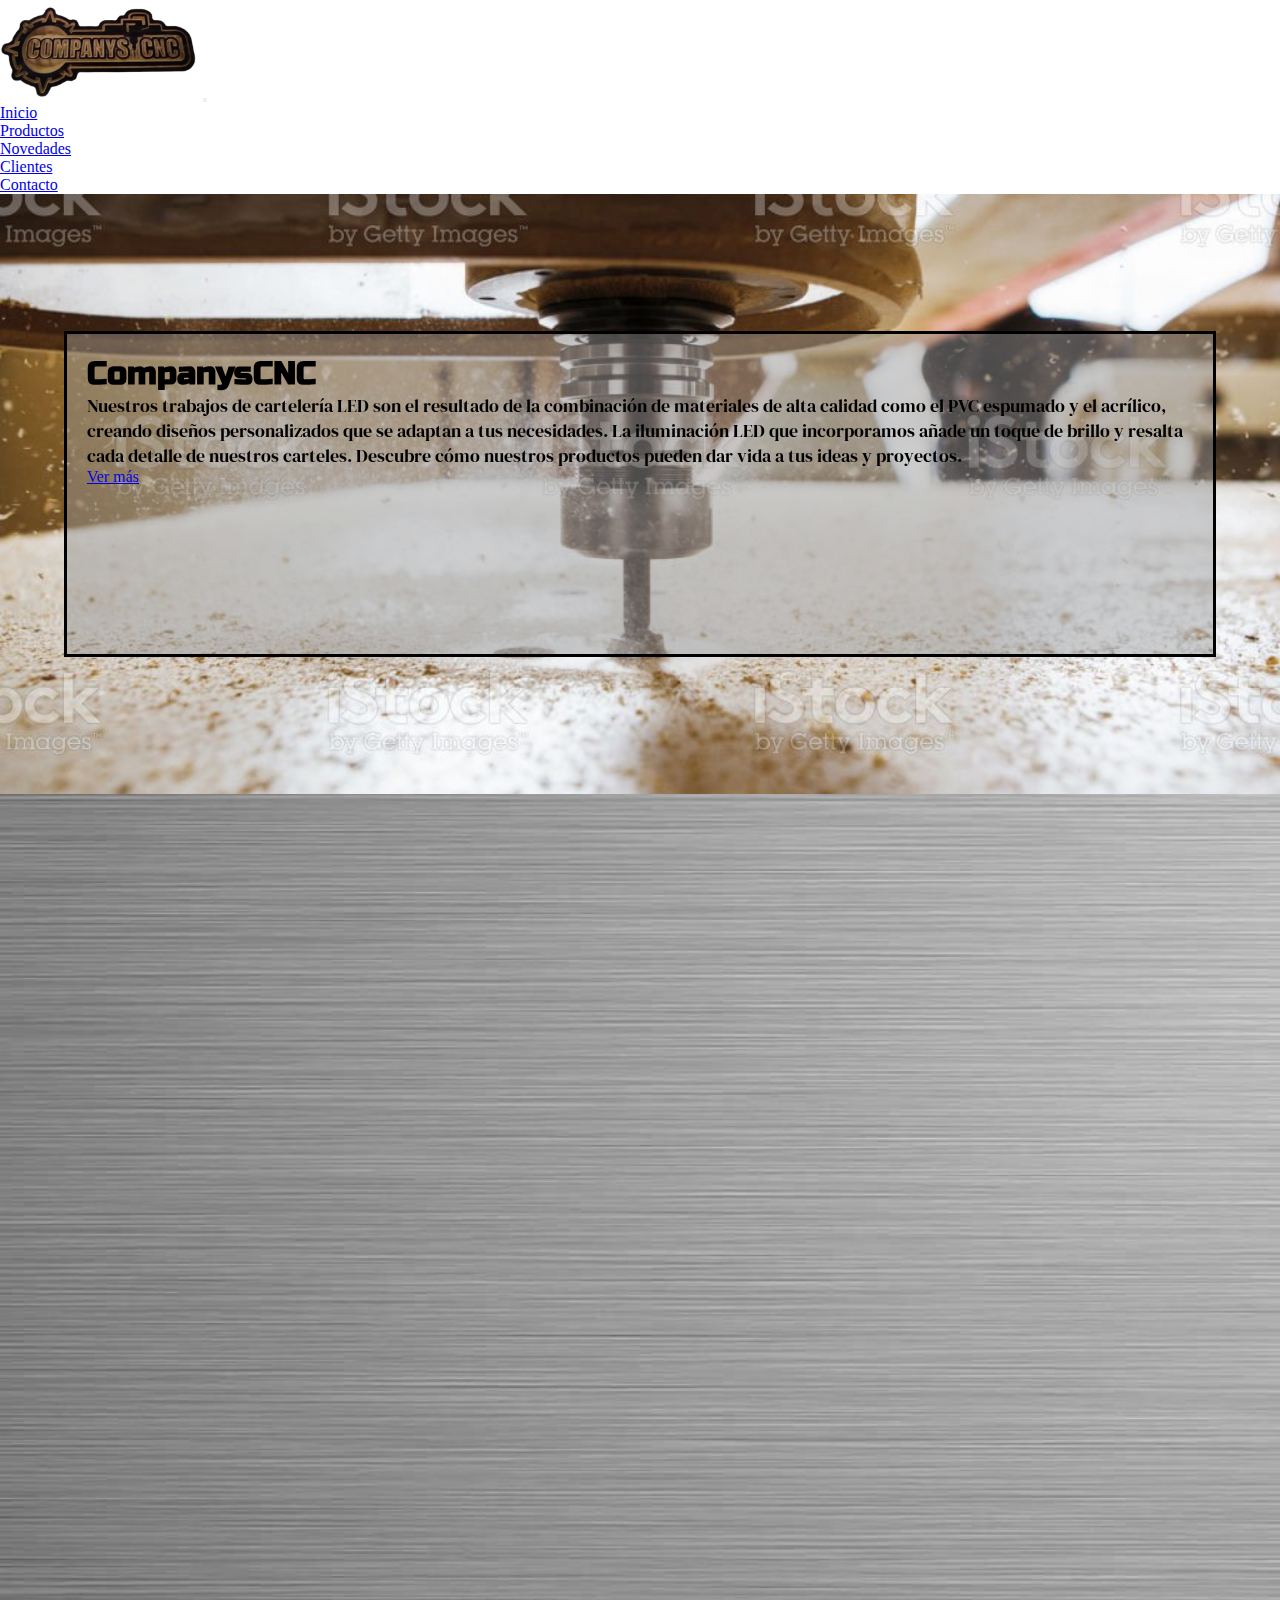
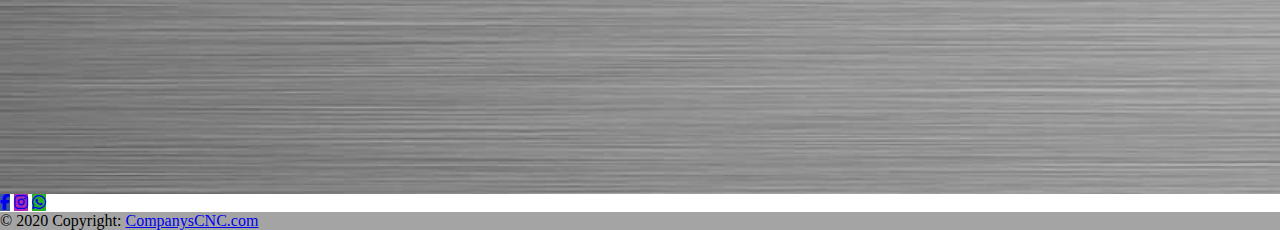
<file: index.html>
<!DOCTYPE html>
<html lang="es">
<head>
    <meta charset="UTF-8">
    <meta name="viewport" content="width=device-width, initial-scale=1.0">
    <meta name="description" content="Descubre cartelería LED de calidad superior con diseños personalizados. Utilizamos materiales de PVC espumado y acrílico, cortados con precisión CNC e iluminados con LED para crear soluciones visuales impactantes y únicas para tu negocio o proyecto.">
    <meta name="keywords" content="cartelería LED, cortes CNC, PVC espumado, acrílico, iluminación LED, diseño personalizado, calidad duradera, impacto visual, precisión CNC, versatilidad, eficiencia energética, instalación sencilla, estilo moderno, creatividad, innovación">
    <!-- BS INICIA -->
    <link href="https://cdn.jsdelivr.net/npm/bootstrap@5.1.3/dist/css/bootstrap.min.css" rel="stylesheet" integrity="sha384-1BmE4kWBq78iYhFldvKuhfTAU6auU8tT94WrHftjDbrCEXSU1oBoqyl2QvZ6jIW3" crossorigin="anonymous">
    <!-- BS FIN -->
    <link rel="stylesheet" href="Css/estilos.css">

    <link rel="stylesheet" href="https://cdnjs.cloudflare.com/ajax/libs/font-awesome/6.4.0/css/all.min.css">
    <!-- ANIMACION AOS -->
    <link href="https://unpkg.com/aos@2.3.1/dist/aos.css" rel="stylesheet">
    <title>Cartelería LED Personalizada | Tu Solución de Iluminación Creativa</title>
</head>
<body>
    <header>
        <nav class="navbar navbar-expand-sm bg-dark navbar-dark">
            <div class="container-fluid">
                <a class="navbar-brand" href="index.html"><img src="/Multimedia/logo.png" alt="Logo"></a>
                <button class="navbar-toggler" type="button" data-bs-toggle="collapse" data-bs-target="#collapsibleNavbar">
                <span class="navbar-toggler-icon"></span>
                </button>
                <div class="collapse navbar-collapse" id="collapsibleNavbar">
                <ul class="navbar-nav">
                    <li class="nav-item">
                        <a class="nav-link" href="index.html">Inicio</a>
                    </li>
                    <li class="nav-item">
                        <a class="nav-link" href="pages/productos.html">Productos</a>
                    </li>
                    <li class="nav-item">
                        <a class="nav-link" href="pages/novedades.html">Novedades</a>
                    </li>
                    <li class="nav-item">
                        <a class="nav-link" href="pages/clientes.html">Clientes</a>
                    </li>
                    <li class="nav-item">
                        <a class="nav-link" href="pages/contactos.html">Contacto</a>
                    </li>
                </ul>
                </div>
            </div>
            </nav>
    </header>
    <main>

<!-- -----------BANNER ------------------->
        <section class="banner">
            <div class="bannerContenido" data-aos="zoom-in" data-aos-duration="3000">
                <h1>CompanysCNC</h1>
                <p>Nuestros trabajos de cartelería LED son el resultado de la combinación de materiales de alta calidad como el PVC espumado y el acrílico, creando diseños personalizados que se adaptan a tus necesidades. La iluminación LED que incorporamos añade un toque de brillo y resalta cada detalle de nuestros carteles. Descubre cómo nuestros productos pueden dar vida a tus ideas y proyectos.</p>
                <a href="pages/productos.html" class="btn btn-warning">Ver más</a>
            </div>
        </section>
        <div class="galeria2">
            <div class="cartel cartel1" data-aos="fade-right" data-aos-duration="3000">
                <!-- <p> -->
                    <ul>
                        <li><span>Personalización Total:</span> Diseños completamente personalizados para reflejar tu visión y marca.</li>
                        <li><span>Calidad Duradera:</span> Materiales de PVC espumado y acrílico de alta calidad para una durabilidad excepcional.</li>
                        <li><span>Impacto Visual:</span> Iluminación LED que resalta tus diseños.</li>
                    </ul>
                <!-- </p> -->
            </div>
            <div class="cartel cartel2" data-aos="fade-left" data-aos-duration="3000"></div>
            <div class="cartel cartel3" data-aos="fade-right" data-aos-duration="3000"></div>
            <div class="cartel cartel4" data-aos="fade-left" data-aos-duration="3000">
                <ul>
                    <li><span>Eficiencia Energética:</span> Luces LED energéticamente eficientes y larga vida útil.</li>
                    <li><span>Diferenciación:</span> Destaca frente a la competencia con diseños únicos y llamativos.</li>
                    <li><span>Experiencia Personalizada:</span> Trabajamos contigo para asegurarnos de que cada proyecto sea exactamente como lo imaginas.</li>
                </ul>
            </div>
        </div>
        
    
    </main>

    <!-- ---------FOOTER --------------->
    <footer class="bg-light text-center text-white">
        <!-- Grid container -->
        <div class="p-4 pb-0 bg-dark">
            <!-- Section: Social media -->
            <section class="pb-4 bg-dark redes">
            <!-- Facebook -->
            <a
                class="btn text-white btn-floating m-1"
                style="background-color: #3b5998;"
                href="https://www.facebook.com/"
                target="_blank"
                role="button"
                ><i class="fab fa-facebook-f"></i
            ></a>
            <!-- Instagram -->
            <a
                class="btn text-white btn-floating m-1"
                style="background-color: #ac2bac;"
                href="https://www.instagram.com/companys.cnc/"
                target="_blank"
                role="button"
                ><i class="fab fa-instagram"></i
            ></a>
            <a
            class="btn text-white btn-floating m-1"
            style="background-color: #2bac2b;"
            href="https://web.whatsapp.com/"
            target="_blank"
            role="button"
            ><i class="fab fa-whatsapp"></i
        ></a>
            </section>
            <!-- Section: Social media -->
        </div>
        <!-- Grid container -->
        <!-- Copyright -->
        <div class="text-center p-3" style="background-color: rgba(0, 0, 0, 0.356);">
            © 2020 Copyright:
            <a class="text-white" href="index.html">CompanysCNC.com</a>
        </div>
        <!-- Copyright -->
    </footer>






<!-- ANIMACION AOS -->
<script src="https://unpkg.com/aos@2.3.1/dist/aos.js"></script>
<script>
    AOS.init();
</script>
<!-- BOOSTRAP -->
    <script src="https://cdn.jsdelivr.net/npm/bootstrap@5.1.3/dist/js/bootstrap.bundle.min.js" integrity="sha384-ka7Sk0Gln4gmtz2MlQnikT1wXgYsOg+OMhuP+IlRH9sENBO0LRn5q+8nbTov4+1p" crossorigin="anonymous"></script>
</body>
</html>
</file>
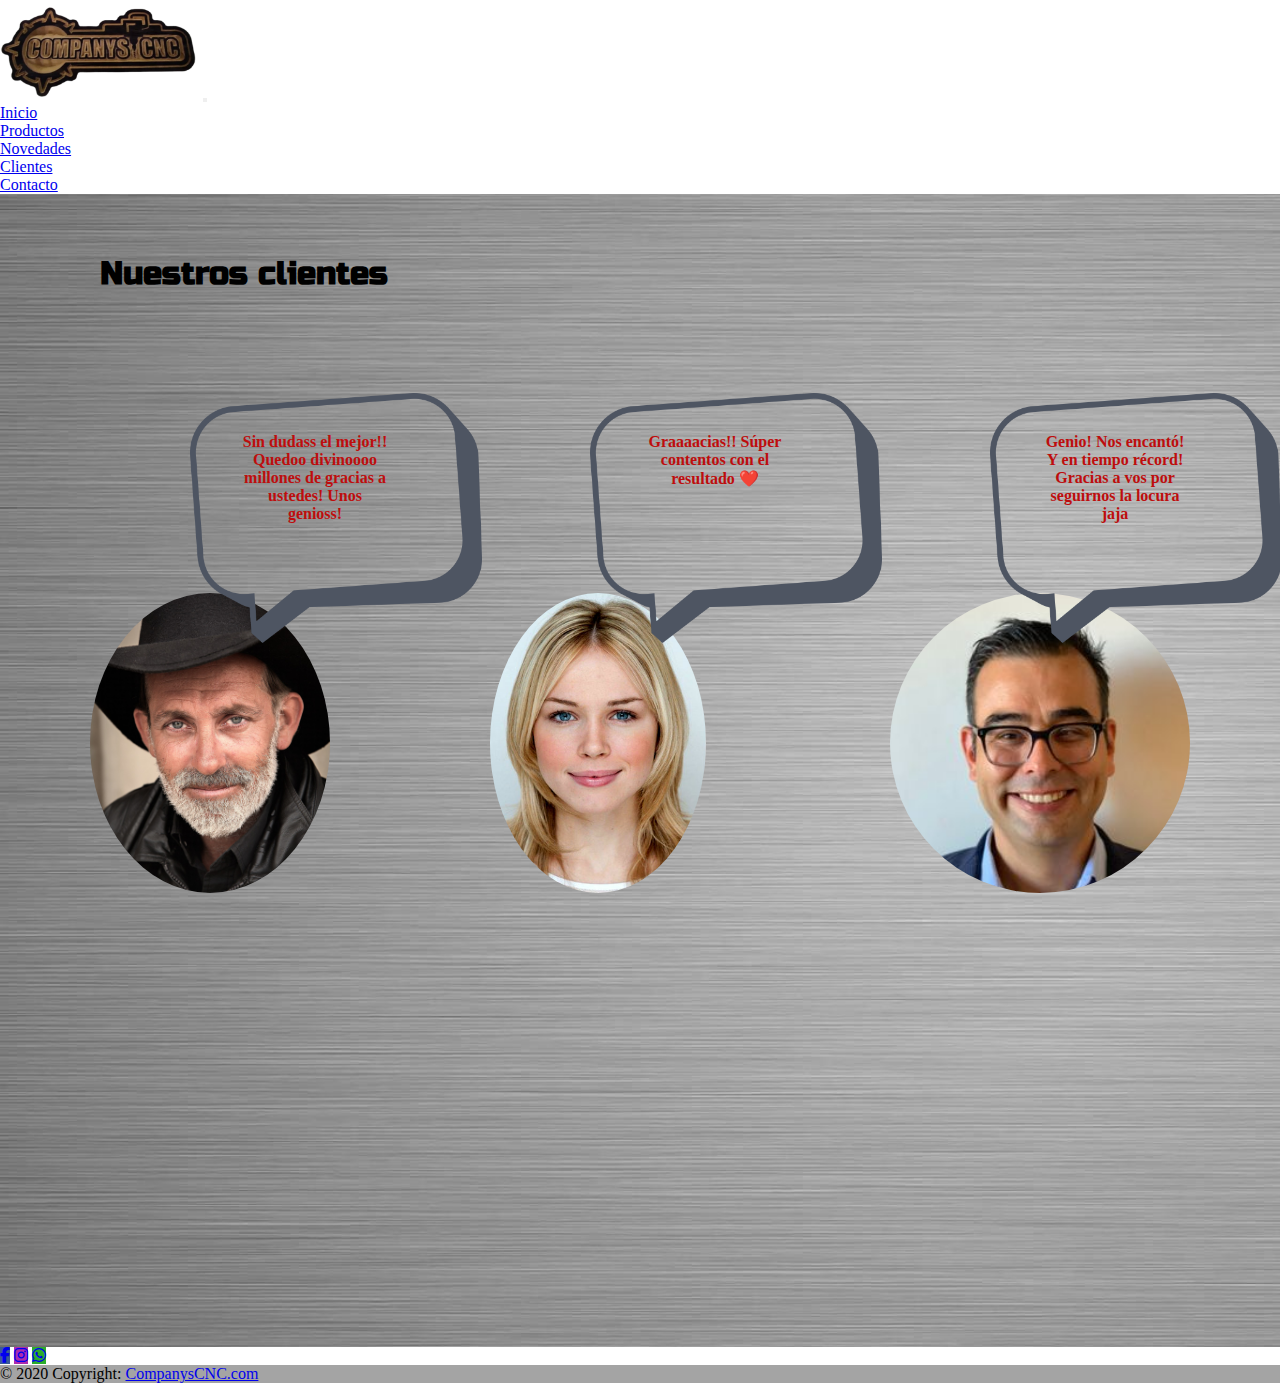
<file: pages/clientes.html>
<!DOCTYPE html>
<html lang="es">
<head>
    <meta charset="UTF-8">
    <meta name="viewport" content="width=device-width, initial-scale=1.0">
    <meta name="description" content="Descubre cartelería LED de calidad superior con diseños personalizados. Utilizamos materiales de PVC espumado y acrílico, cortados con precisión CNC e iluminados con LED para crear soluciones visuales impactantes y únicas para tu negocio o proyecto.">
    <meta name="keywords" content="cartelería LED, cortes CNC, PVC espumado, acrílico, iluminación LED, diseño personalizado, calidad duradera, impacto visual, precisión CNC, versatilidad, eficiencia energética, instalación sencilla, estilo moderno, creatividad, innovación">
    <!-- BS INICIA -->
    <link href="https://cdn.jsdelivr.net/npm/bootstrap@5.1.3/dist/css/bootstrap.min.css" rel="stylesheet" integrity="sha384-1BmE4kWBq78iYhFldvKuhfTAU6auU8tT94WrHftjDbrCEXSU1oBoqyl2QvZ6jIW3" crossorigin="anonymous">
    <!-- BS FIN -->
    <link rel="stylesheet" href="../Css/estilos.css">
    <link rel="stylesheet" href="https://cdnjs.cloudflare.com/ajax/libs/font-awesome/6.4.0/css/all.min.css">
    <title>Nuestros Clientes y Proyectos en Cartelería LED y Cortes CNC | CompanysCNC</title>
</head>
<body>
    
    <header>
        <nav class="navbar navbar-expand-sm bg-dark navbar-dark">
            <div class="container-fluid">
                <a class="navbar-brand" href="index.html"><img src="../Multimedia/logo.png" alt="Logo de la empresa"></a>
                <button class="navbar-toggler" type="button" data-bs-toggle="collapse" data-bs-target="#collapsibleNavbar">
                <span class="navbar-toggler-icon"></span>
                </button>
                <div class="collapse navbar-collapse" id="collapsibleNavbar">
                <ul class="navbar-nav">
                    <li class="nav-item">
                        <a class="nav-link" href="../index.html">Inicio</a>
                    </li>
                    <li class="nav-item">
                        <a class="nav-link" href="productos.html">Productos</a>
                    </li>
                    <li class="nav-item">
                        <a class="nav-link" href="novedades.html">Novedades</a>
                    </li>
                    <li class="nav-item">
                        <a class="nav-link" href="clientes.html">Clientes</a>
                    </li>
                    <li class="nav-item">
                        <a class="nav-link" href="contactos.html">Contacto</a>
                    </li>
                </ul>
                </div>
            </div>
            </nav>
    </header>
    <main>
        <h1 class="nuestrosClientes">
            Nuestros clientes
        </h1>
        <div class="contenedorClientes">
            <div class="cliente">
                <div class="comentario">
                    <img src="../Multimedia/pngwing.com.png" alt="">
                    <p>Sin dudass el mejor!! Quedoo divinoooo millones de gracias a ustedes! Unos genioss!</p>
                </div>
                <div class="rostro">
                    <img src="../Multimedia/cliente1.jpg" alt="">
                </div>
            </div>
            <div class="cliente">
                <div class="comentario">
                    <img src="../Multimedia/pngwing.com.png" alt="">
                    <p> Graaaacias!! Súper contentos con el resultado ❤️</p>
                </div>
                <div class="rostro">
                    <img src="../Multimedia/cliente2.jpg" alt="">
                </div>
            </div>
            <div class="cliente">
                <div class="comentario">
                    <img src="../Multimedia/pngwing.com.png" alt="">
                    <p>Genio! Nos encantó! Y en tiempo récord! Gracias a vos por seguirnos la locura jaja</p>
                </div>
                <div class="rostro">
                    <img src="../Multimedia/cliente4.jpg" alt="">
                </div>
            </div> 
            
        </div>
    </main>
    <!-- ---------FOOTER --------------->
    <footer class="bg-light text-center text-white">
        <!-- Grid container -->
        <div class="p-4 pb-0 bg-dark">
            <!-- Section: Social media -->
            <section class="pb-4 bg-dark redes">
            <!-- Facebook -->
            <a
                class="btn text-white btn-floating m-1"
                style="background-color: #3b5998;"
                href="https://www.facebook.com/"
                target="_blank"
                role="button"
                ><i class="fab fa-facebook-f"></i
            ></a>
            <!-- Instagram -->
            <a
                class="btn text-white btn-floating m-1"
                style="background-color: #ac2bac;"
                href="https://www.instagram.com/companys.cnc/"
                target="_blank"
                role="button"
                ><i class="fab fa-instagram"></i
            ></a>
            <a
            class="btn text-white btn-floating m-1"
            style="background-color: #2bac2b;"
            href="https://web.whatsapp.com/"
            target="_blank"
            role="button"
            ><i class="fab fa-whatsapp"></i
        ></a>
            </section>
            <!-- Section: Social media -->
        </div>
        <!-- Grid container -->
        <!-- Copyright -->
        <div class="text-center p-3" style="background-color: rgba(0, 0, 0, 0.356);">
            © 2020 Copyright:
            <a class="text-white" href="index.html">CompanysCNC.com</a>
        </div>
        <!-- Copyright -->
    </footer>

    <script src="https://cdn.jsdelivr.net/npm/bootstrap@5.1.3/dist/js/bootstrap.bundle.min.js" integrity="sha384-ka7Sk0Gln4gmtz2MlQnikT1wXgYsOg+OMhuP+IlRH9sENBO0LRn5q+8nbTov4+1p" crossorigin="anonymous"></script>
</body>
</html>
</file>
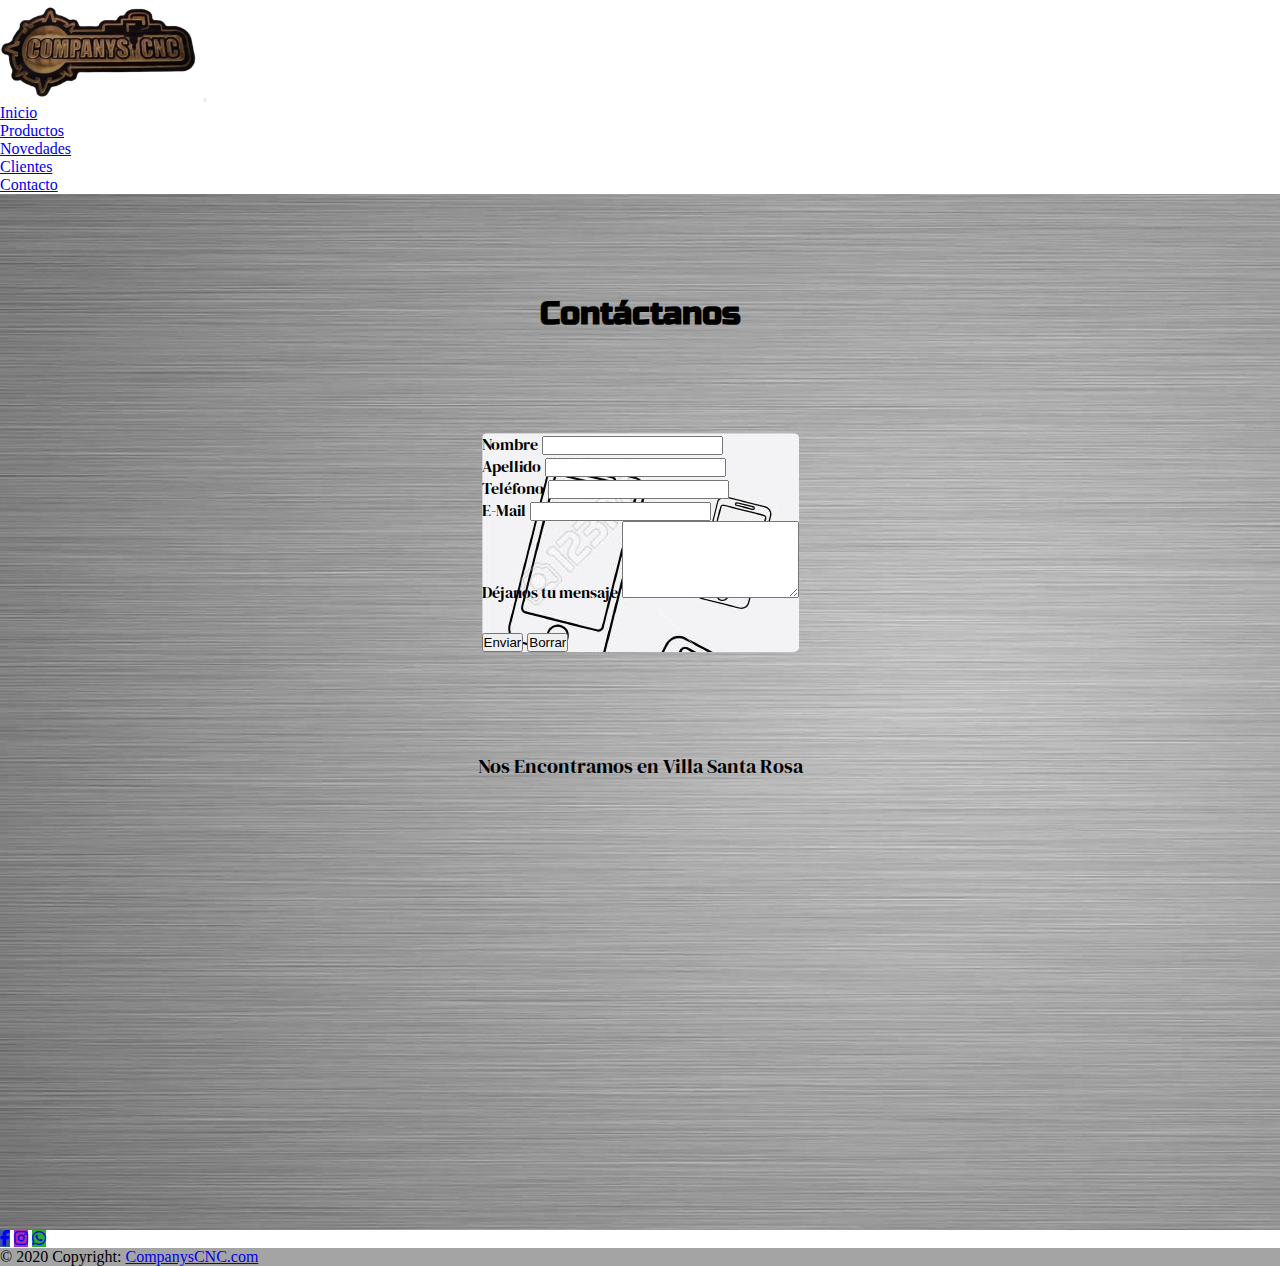
<file: pages/contactos.html>
<!DOCTYPE html>
<html lang="es">
<head>
    <meta charset="UTF-8">
    <meta name="viewport" content="width=device-width, initial-scale=1.0">
    <meta name="description" content="Descubre cartelería LED de calidad superior con diseños personalizados. Utilizamos materiales de PVC espumado y acrílico, cortados con precisión CNC e iluminados con LED para crear soluciones visuales impactantes y únicas para tu negocio o proyecto.">
    <meta name="keywords" content="cartelería LED, cortes CNC, PVC espumado, acrílico, iluminación LED, diseño personalizado, calidad duradera, impacto visual, precisión CNC, versatilidad, eficiencia energética, instalación sencilla, estilo moderno, creatividad, innovación">
    <!-- BS INICIA -->
    <link href="https://cdn.jsdelivr.net/npm/bootstrap@5.1.3/dist/css/bootstrap.min.css" rel="stylesheet" integrity="sha384-1BmE4kWBq78iYhFldvKuhfTAU6auU8tT94WrHftjDbrCEXSU1oBoqyl2QvZ6jIW3" crossorigin="anonymous">
    <!-- BS FIN -->
    <link rel="stylesheet" href="../Css/estilos.css">
    <link rel="stylesheet" href="https://cdnjs.cloudflare.com/ajax/libs/font-awesome/6.4.0/css/all.min.css">
    <title>Contacto para Cartelería LED y Cortes CNC | CompanysCNC</title>
</head>
<body>
    
    <header>
        <nav class="navbar navbar-expand-sm bg-dark navbar-dark">
            <div class="container-fluid">
                <a class="navbar-brand" href="index.html"><img src="../Multimedia/logo.png" alt="Logo de la empresa"></a>
                <button class="navbar-toggler" type="button" data-bs-toggle="collapse" data-bs-target="#collapsibleNavbar">
                <span class="navbar-toggler-icon"></span>
                </button>
                <div class="collapse navbar-collapse" id="collapsibleNavbar">
                <ul class="navbar-nav">
                    <li class="nav-item">
                        <a class="nav-link" href="../index.html">Inicio</a>
                    </li>
                    <li class="nav-item">
                        <a class="nav-link" href="productos.html">Productos</a>
                    </li>
                    <li class="nav-item">
                        <a class="nav-link" href="novedades.html">Novedades</a>
                    </li>
                    <li class="nav-item">
                        <a class="nav-link" href="clientes.html">Clientes</a>
                    </li>
                    <li class="nav-item">
                        <a class="nav-link" href="contactos.html">Contacto</a>
                    </li>
                </ul>
                </div>
            </div>
            </nav>
    </header>
    <main>
        <h1 class="contacto">Contáctanos</h1>
        <section class="seccionContacto">
            <div class="card col-md-3 p-3 fondoContacto">
                <div class="mb-2">
                    <form action="datosCliente">
                        <div class="mb-2">
                            <label for="nombre">Nombre</label>
                            <input class="form-control" type="text" name="nombre" id="nombre">
                        </div>
                        <div class="mb-2">
                            <label for="apellido">Apellido</label>
                            <input class="form-control" type="text" name="apellido" id="apellido">
                        </div>
                        <div class="mb-2">
                            <label for="telefono">Teléfono</label>
                            <input class="form-control" type="text" name="telefono" id="telefono">
                        </div>
                        <div class="mb-2">
                            <label for="email">E-Mail</label>
                            <input class="form-control" type="email" name="email" id="email">
                        </div>
                        <div class="mb-2">
                            <label for="">Déjanos tu mensaje</label>
                            <textarea class="form-control" name="mensaje" id="mensaje" cols="20" rows="5"></textarea>
                        </div>
                        <div class="mb-2 botones">
                            <button class="btn btn-primary" type="submit">Enviar</button>
                            <button class="btn btn-primary" type="reset">Borrar</button>
                        </div>
                    </form>
                </div>
            </div>
        </section> 
        <div class="pmapa">
            <p>Nos Encontramos en Villa Santa Rosa</p>
        </div>
        <div class="mb-2 mapa">
            <iframe src="https://www.google.com/maps/embed?pb=!1m14!1m12!1m3!1d4060.5562275571915!2d-63.40590210630251!3d-31.151198527447043!2m3!1f0!2f0!3f0!3m2!1i1024!2i768!4f13.1!5e0!3m2!1ses!2sar!4v1690503901856!5m2!1ses!2sar" width="600" height="450" style="border:0;" allowfullscreen="" loading="lazy" referrerpolicy="no-referrer-when-downgrade"></iframe>
        </div>
    </main>
        <!-- ---------FOOTER --------------->
        <footer class="bg-light text-center text-white">
            <!-- Grid container -->
            <div class="p-4 pb-0 bg-dark">
                <!-- Section: Social media -->
                <section class="pb-4 bg-dark redes">
                <!-- Facebook -->
                <a
                    class="btn text-white btn-floating m-1"
                    style="background-color: #3b5998;"
                    href="https://www.facebook.com/"
                    target="_blank"
                    role="button"
                    ><i class="fab fa-facebook-f"></i
                ></a>
                <!-- Instagram -->
                <a
                    class="btn text-white btn-floating m-1"
                    style="background-color: #ac2bac;"
                    href="https://www.instagram.com/companys.cnc/"
                    target="_blank"
                    role="button"
                    ><i class="fab fa-instagram"></i
                ></a>
                <a
                class="btn text-white btn-floating m-1"
                style="background-color: #2bac2b;"
                href="https://web.whatsapp.com/"
                target="_blank"
                role="button"
                ><i class="fab fa-whatsapp"></i
            ></a>
                </section>
                <!-- Section: Social media -->
            </div>
            <!-- Grid container -->
            <!-- Copyright -->
            <div class="text-center p-3" style="background-color: rgba(0, 0, 0, 0.356);">
                © 2020 Copyright:
                <a class="text-white" href="index.html">CompanysCNC.com</a>
            </div>
            <!-- Copyright -->
        </footer>



    <script src="https://cdn.jsdelivr.net/npm/bootstrap@5.1.3/dist/js/bootstrap.bundle.min.js" integrity="sha384-ka7Sk0Gln4gmtz2MlQnikT1wXgYsOg+OMhuP+IlRH9sENBO0LRn5q+8nbTov4+1p" crossorigin="anonymous"></script>
</body>
</html>
</file>
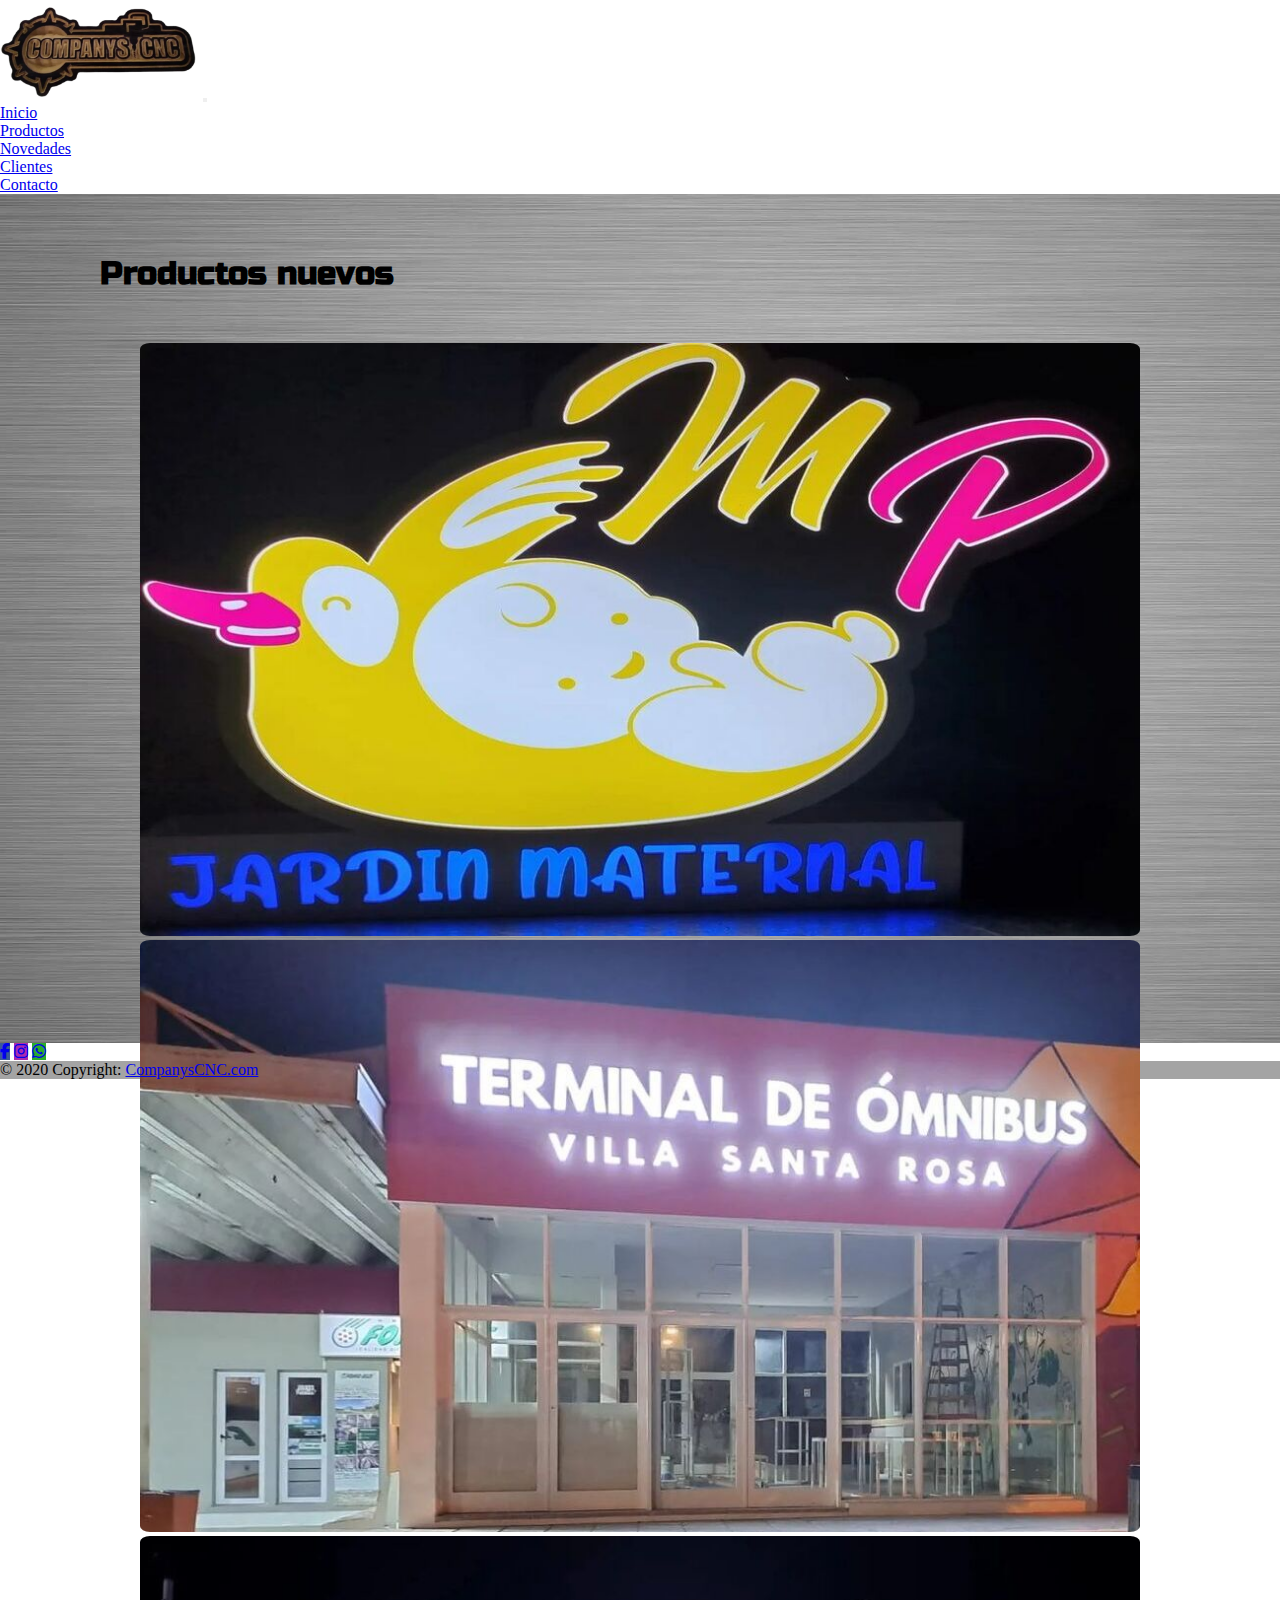
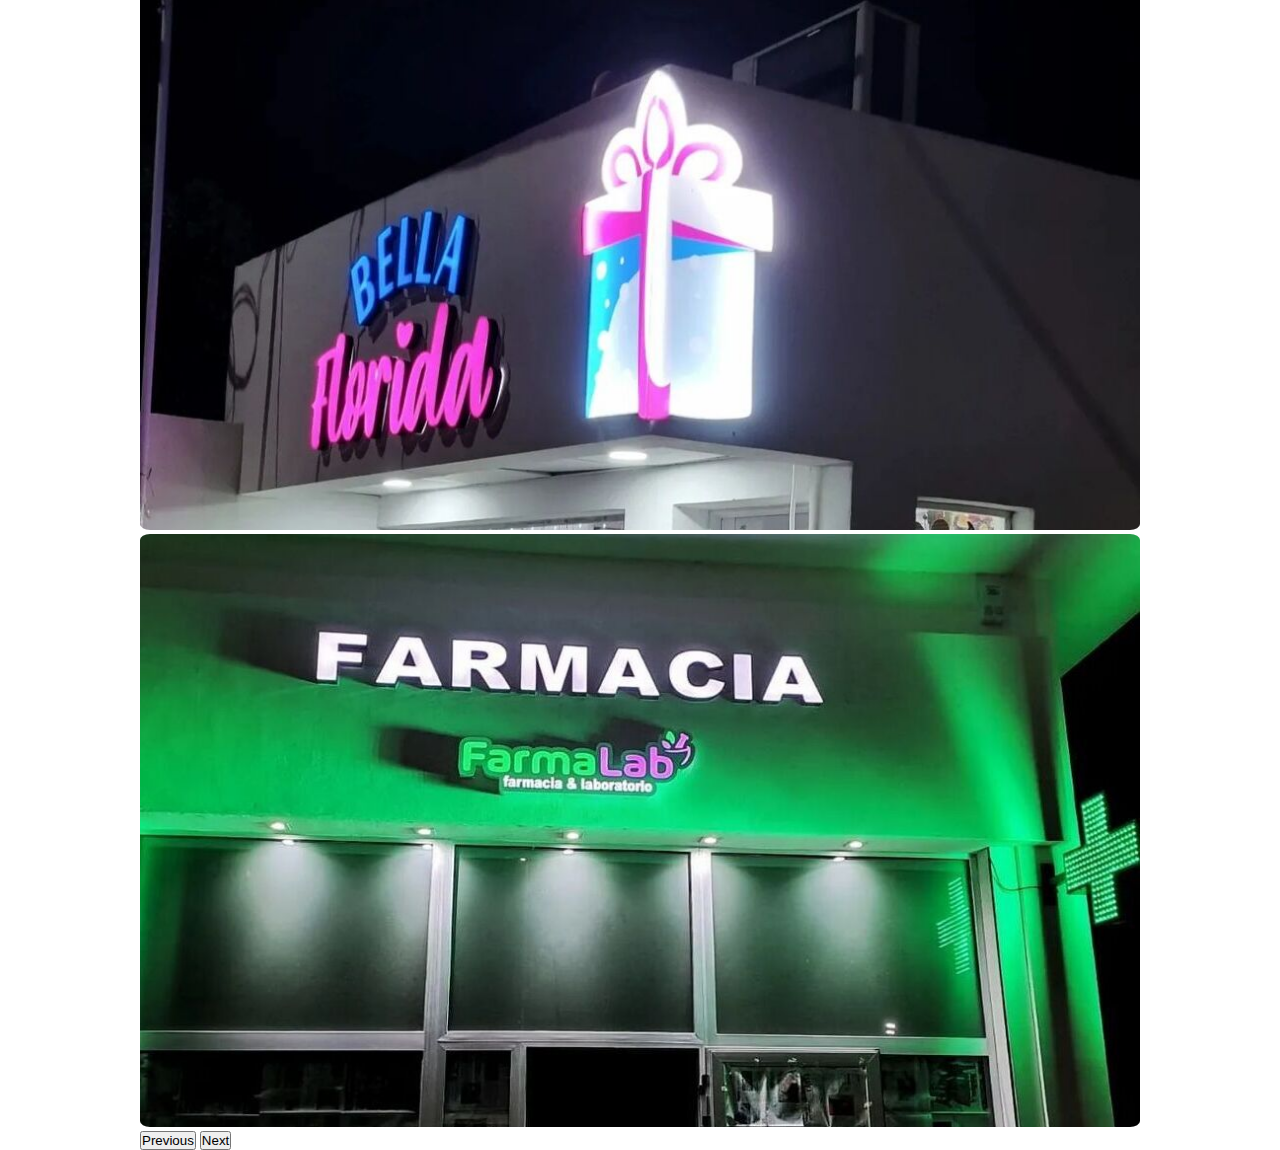
<file: pages/novedades.html>
<!DOCTYPE html>
<html lang="es">
<head>
    <meta charset="UTF-8">
    <meta name="viewport" content="width=device-width, initial-scale=1.0">
    <meta name="description" content="Descubre cartelería LED de calidad superior con diseños personalizados. Utilizamos materiales de PVC espumado y acrílico, cortados con precisión CNC e iluminados con LED para crear soluciones visuales impactantes y únicas para tu negocio o proyecto.">
    <meta name="keywords" content="cartelería LED, cortes CNC, PVC espumado, acrílico, iluminación LED, diseño personalizado, calidad duradera, impacto visual, precisión CNC, versatilidad, eficiencia energética, instalación sencilla, estilo moderno, creatividad, innovación">
    <!-- BS INICIA -->
    <link href="https://cdn.jsdelivr.net/npm/bootstrap@5.1.3/dist/css/bootstrap.min.css" rel="stylesheet" integrity="sha384-1BmE4kWBq78iYhFldvKuhfTAU6auU8tT94WrHftjDbrCEXSU1oBoqyl2QvZ6jIW3" crossorigin="anonymous">
    <!-- BS FIN -->
    <link rel="stylesheet" href="../Css/estilos.css">
    <link rel="stylesheet" href="https://cdnjs.cloudflare.com/ajax/libs/font-awesome/6.4.0/css/all.min.css">
    <title>Últimas Novedades en Cartelería LED y Cortes CNC | CompanysCNC</title>
</head>
<body>
    <header>
        <nav class="navbar navbar-expand-sm bg-dark navbar-dark">
            <div class="container-fluid">
                <a class="navbar-brand" href="index.html"><img src="../Multimedia/logo.png" alt="Logo de la empresa"></a>
                <button class="navbar-toggler" type="button" data-bs-toggle="collapse" data-bs-target="#collapsibleNavbar">
                <span class="navbar-toggler-icon"></span>
                </button>
                <div class="collapse navbar-collapse" id="collapsibleNavbar">
                <ul class="navbar-nav">
                    <li class="nav-item">
                        <a class="nav-link" href="../index.html">Inicio</a>
                    </li>
                    <li class="nav-item">
                        <a class="nav-link" href="productos.html">Productos</a>
                    </li>
                    <li class="nav-item">
                        <a class="nav-link" href="novedades.html">Novedades</a>
                    </li>
                    <li class="nav-item">
                        <a class="nav-link" href="clientes.html">Clientes</a>
                    </li>
                    <li class="nav-item">
                        <a class="nav-link" href="contactos.html">Contacto</a>
                    </li>
                </ul>
                </div>
            </div>
            </nav>
    </header>
    <main>
        <h1 class="productosNuevos">
            Productos nuevos
        </h1>
        <div class="carrusel">
            <div id="carouselExampleFade" class="carousel slide carousel-fade" data-bs-ride="carousel">
                <div class="carousel-inner dentroCarrusel">
                    <div class="carousel-item active">
                        <img src="../Multimedia/crjardin.jpg" class="d-block w-100" alt="...">
                    </div>
                    <div class="carousel-item">
                        <img src="../Multimedia/crterminal.jpg" class="d-block w-100" alt="...">
                    </div>
                    <div class="carousel-item">
                        <img src="../Multimedia/crbellaflorida.jpg" class="d-block w-100" alt="...">
                    </div>
                    <div class="carousel-item">
                        <img src="../Multimedia/crfarmalab.jpg" class="d-block w-100" alt="...">
                    </div>
                </div>
                <button class="carousel-control-prev" type="button" data-bs-target="#carouselExampleFade" data-bs-slide="prev">
                    <span class="carousel-control-prev-icon" aria-hidden="true"></span>
                    <span class="visually-hidden">Previous</span>
                </button>
                <button class="carousel-control-next" type="button" data-bs-target="#carouselExampleFade" data-bs-slide="next">
                    <span class="carousel-control-next-icon" aria-hidden="true"></span>
                    <span class="visually-hidden">Next</span>
                </button>
            </div>
        </div>
    </main>
    <!-- ---------FOOTER --------------->
    <footer class="bg-light text-center text-white">
        <!-- Grid container -->
        <div class="p-4 pb-0 bg-dark">
            <!-- Section: Social media -->
            <section class="pb-4 bg-dark redes">
            <!-- Facebook -->
            <a
                class="btn text-white btn-floating m-1"
                style="background-color: #3b5998;"
                href="https://www.facebook.com/"
                target="_blank"
                role="button"
                ><i class="fab fa-facebook-f"></i
            ></a>
            <!-- Instagram -->
            <a
                class="btn text-white btn-floating m-1"
                style="background-color: #ac2bac;"
                href="https://www.instagram.com/companys.cnc/"
                target="_blank"
                role="button"
                ><i class="fab fa-instagram"></i
            ></a>
            <a
            class="btn text-white btn-floating m-1"
            style="background-color: #2bac2b;"
            href="https://web.whatsapp.com/"
            target="_blank"
            role="button"
            ><i class="fab fa-whatsapp"></i
        ></a>
            </section>
            <!-- Section: Social media -->
        </div>
        <!-- Grid container -->
        <!-- Copyright -->
        <div class="text-center p-3" style="background-color: rgba(0, 0, 0, 0.356);">
            © 2020 Copyright:
            <a class="text-white" href="index.html">CompanysCNC.com</a>
        </div>
        <!-- Copyright -->
    </footer>



    <script src="https://cdn.jsdelivr.net/npm/bootstrap@5.1.3/dist/js/bootstrap.bundle.min.js" integrity="sha384-ka7Sk0Gln4gmtz2MlQnikT1wXgYsOg+OMhuP+IlRH9sENBO0LRn5q+8nbTov4+1p" crossorigin="anonymous"></script>
</body>
</html>
</file>
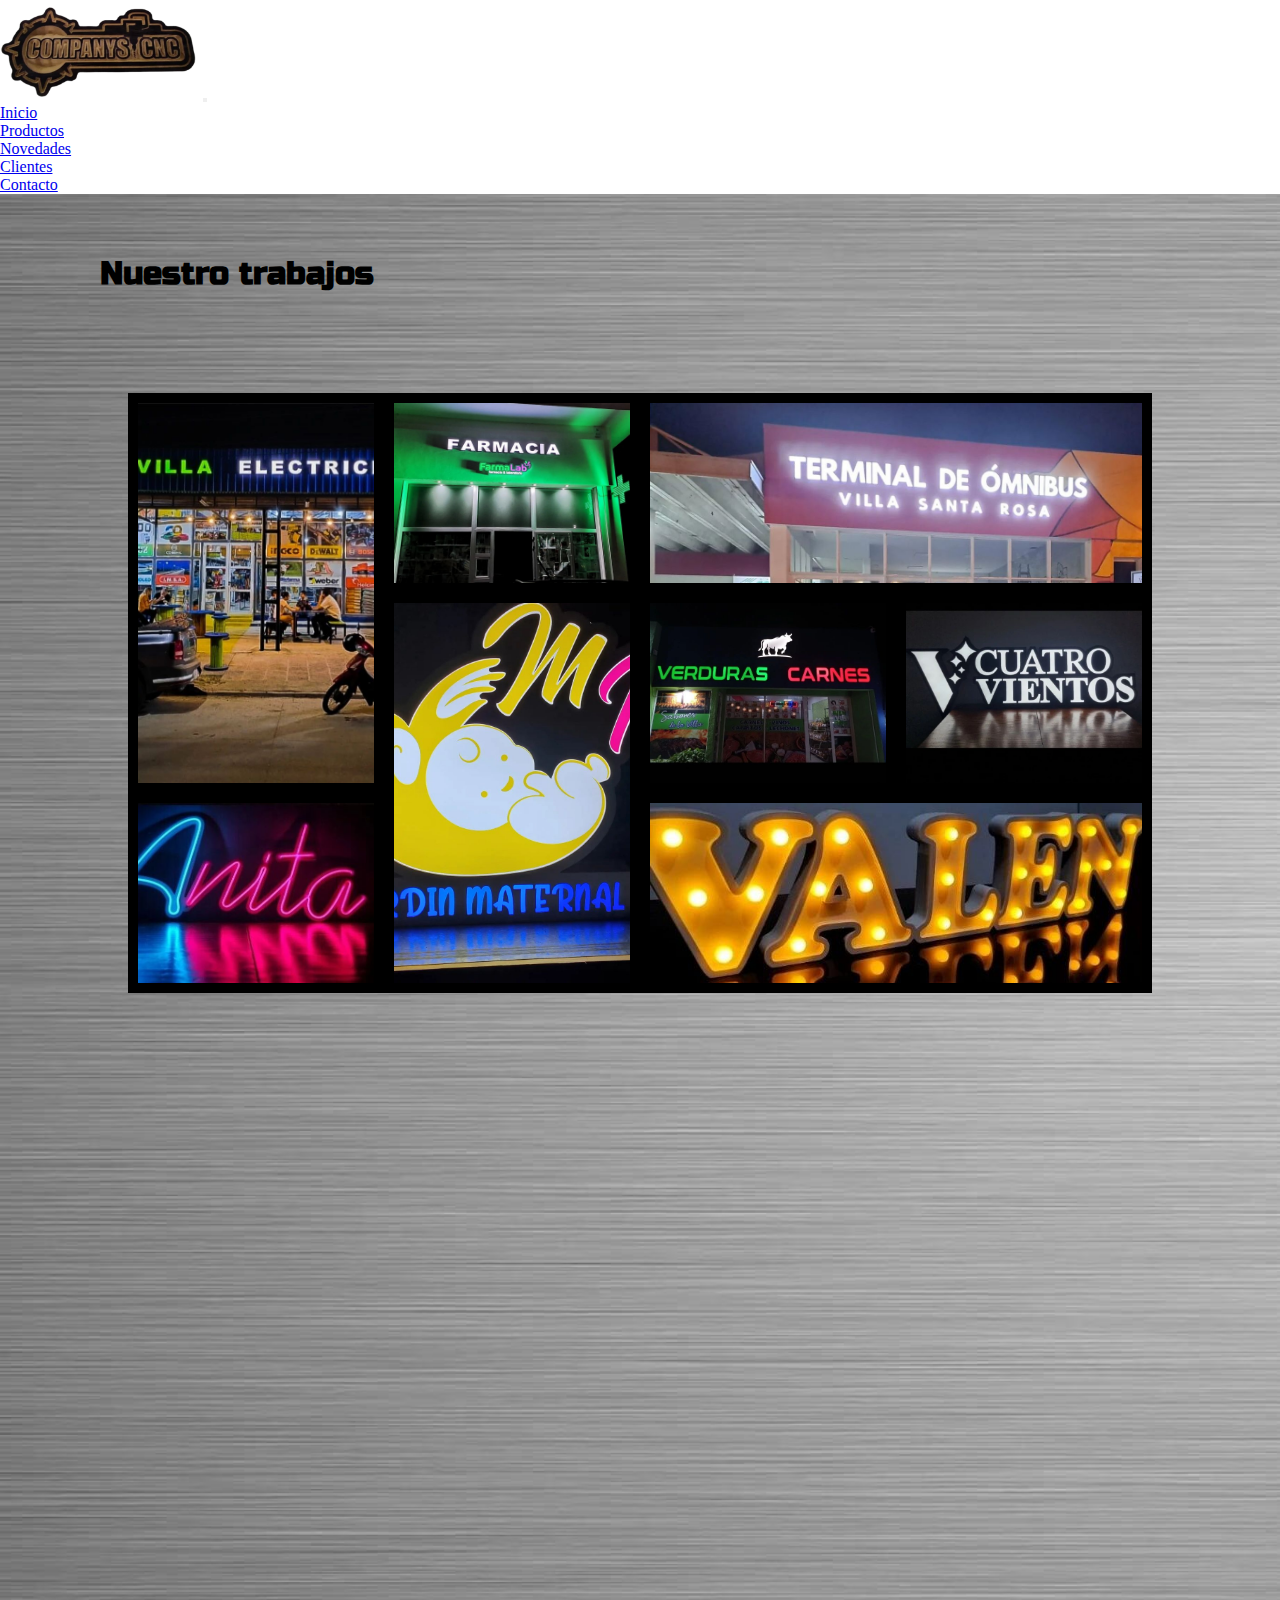
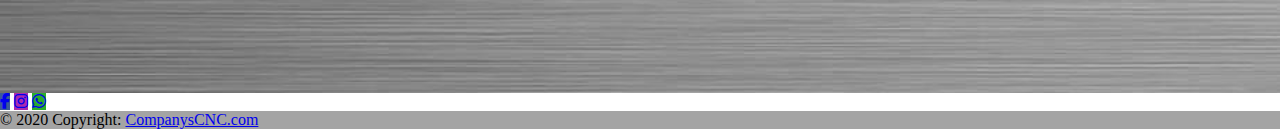
<file: pages/productos.html>
<!DOCTYPE html>
<html lang="es">
<head>
    <meta charset="UTF-8">
    <meta name="viewport" content="width=device-width, initial-scale=1.0">
    <meta name="description" content="Descubre cartelería LED de calidad superior con diseños personalizados. Utilizamos materiales de PVC espumado y acrílico, cortados con precisión CNC e iluminados con LED para crear soluciones visuales impactantes y únicas para tu negocio o proyecto.">
    <meta name="keywords" content="cartelería LED, cortes CNC, PVC espumado, acrílico, iluminación LED, diseño personalizado, calidad duradera, impacto visual, precisión CNC, versatilidad, eficiencia energética, instalación sencilla, estilo moderno, creatividad, innovación">
    <!-- BS INICIA -->
    <link href="https://cdn.jsdelivr.net/npm/bootstrap@5.1.3/dist/css/bootstrap.min.css" rel="stylesheet" integrity="sha384-1BmE4kWBq78iYhFldvKuhfTAU6auU8tT94WrHftjDbrCEXSU1oBoqyl2QvZ6jIW3" crossorigin="anonymous">
    <!-- BS FIN -->
    <link rel="stylesheet" href="../Css/estilos.css">
    <link rel="stylesheet" href="https://cdnjs.cloudflare.com/ajax/libs/font-awesome/6.4.0/css/all.min.css">
    <title>Productos de Cartelería LED y Cortes CNC | CompanysCNC</title>
</head>
<body>
    
    <header>
        <nav class="navbar navbar-expand-sm bg-dark navbar-dark">
            <div class="container-fluid">
                <a class="navbar-brand" href="index.html"><img src="../Multimedia/logo.png" alt="Logo de la empresa"></a>
                <button class="navbar-toggler" type="button" data-bs-toggle="collapse" data-bs-target="#collapsibleNavbar">
                <span class="navbar-toggler-icon"></span>
                </button>
                <div class="collapse navbar-collapse" id="collapsibleNavbar">
                <ul class="navbar-nav">
                    <li class="nav-item">
                        <a class="nav-link" href="../index.html">Inicio</a>
                    </li>
                    <li class="nav-item">
                        <a class="nav-link" href="productos.html">Productos</a>
                    </li>
                    <li class="nav-item">
                        <a class="nav-link" href="novedades.html">Novedades</a>
                    </li>
                    <li class="nav-item">
                        <a class="nav-link" href="clientes.html">Clientes</a>
                    </li>
                    <li class="nav-item">
                        <a class="nav-link" href="contactos.html">Contacto</a>
                    </li>
                </ul>
                </div>
            </div>
            </nav>
    </header>
    <main>
        <h1 class="trabajos">
            Nuestro trabajos
        </h1>
        <div class="galeria1">
            <div class="item item1"></div>
            <div class="item item2"></div>
            <div class="item item3"></div>
            <div class="item item4"></div>
            <div class="item item5"></div>
            <div class="item item6"></div>
            <div class="item item7"></div>
            <div class="item item8"></div>
        </div>
    </main>
    <!-- ---------FOOTER --------------->
    <footer class="bg-light text-center text-white">
        <!-- Grid container -->
        <div class="p-4 pb-0 bg-dark">
            <!-- Section: Social media -->
            <section class="pb-4 bg-dark redes">
            <!-- Facebook -->
            <a
                class="btn text-white btn-floating m-1"
                style="background-color: #3b5998;"
                href="https://www.facebook.com/"
                target="_blank"
                role="button"
                ><i class="fab fa-facebook-f"></i
            ></a>
            <!-- Instagram -->
            <a
                class="btn text-white btn-floating m-1"
                style="background-color: #ac2bac;"
                href="https://www.instagram.com/companys.cnc/"
                target="_blank"
                role="button"
                ><i class="fab fa-instagram"></i
            ></a>
            <a
            class="btn text-white btn-floating m-1"
            style="background-color: #2bac2b;"
            href="https://web.whatsapp.com/"
            target="_blank"
            role="button"
            ><i class="fab fa-whatsapp"></i
        ></a>
            </section>
            <!-- Section: Social media -->
        </div>
        <!-- Grid container -->
        <!-- Copyright -->
        <div class="text-center p-3" style="background-color: rgba(0, 0, 0, 0.356);">
            © 2020 Copyright:
            <a class="text-white" href="index.html">CompanysCNC.com</a>
        </div>
        <!-- Copyright -->
    </footer>




    <script src="https://cdn.jsdelivr.net/npm/bootstrap@5.1.3/dist/js/bootstrap.bundle.min.js" integrity="sha384-ka7Sk0Gln4gmtz2MlQnikT1wXgYsOg+OMhuP+IlRH9sENBO0LRn5q+8nbTov4+1p" crossorigin="anonymous"></script>
</body>
</html>
</file>
<file: Css/estilos.css>
@import url("https://fonts.googleapis.com/css2?family=Bebas+Neue&family=Bitter:wght@300&family=DM+Serif+Display&family=Maven+Pro&family=Noto+Serif:wght@300&family=Oswald:wght@200&family=Russo+One&display=swap");
/* font-family: 'Bebas Neue', sans-serif;
font-family: 'Bitter', serif;
font-family: 'Maven Pro', sans-serif;
font-family: 'Noto Serif', serif;
font-family: 'Oswald', sans-serif;
font-family: 'DM Serif Display', serif;
font-family: 'Russo One', sans-serif; TITULOS */
* {
  padding: 0;
  margin: 0;
}

/* ------HEADER------- */
.navbar-brand img {
  height: 100px;
}

/* -------------MAIN---------- */
main {
  height: 100%;
  width: 100%;
  background-image: url(../Multimedia/fondogris.jpg);
  background-size: cover;
}


/* --------FOOTER-------- */
.redes {
  margin-bottom: 0;
}

/* --------SECCION INICIO-------- */
.banner {
  height: 600px;
  background-image: url(../Multimedia/Bannercnc.jpg);
  background-position: center;
  background-size: cover;
  display: flex;
  justify-content: center;
  align-items: center;
}
.banner .bannerContenido {
  height: 50%;
  background-color: rgba(151, 151, 151, 0.459);
  margin-left: 5%;
  margin-right: 5%;
  border: solid black;
  padding: 20px 0 0 20px;
}
.banner h1 {
  font-family: "Russo One", sans-serif;
}
.banner p {
  font-family: "DM Serif Display", serif;
  font-weight: 400;
  font-size: 18px;
}

.galeria2 {
  display: grid;
  grid-template-columns: repeat(2, 1fr);
  grid-template-rows: repeat(2, 300px);
  padding: 200px 300px 100px 300px;
}
.galeria2 .cartel {
  background-size: cover;
  background-position: center;
}
.galeria2 ul {
  font-family: "DM Serif Display", serif;
  font-size: 20px;
}
.galeria2 ul span {
  color: rgba(202, 199, 19, 0.781);
}
.galeria2 .cartel2 {
  background-image: url(../Multimedia/villaelectricidad.jpg);
  margin: 0px 0px 40px 40px;
  background-position: top;
}
.galeria2 .cartel3 {
  background-image: url(../Multimedia/WhatsApp\ Image\ 2023-07-31\ at\ 04.45.30.jpeg);
  margin: 40px 40px 0px 0px;
}
.galeria2 .cartel4 ul {
  padding: 40px 0 0 70px;
}

@media only screen and (max-width: 1450px) {
  .galeria2 {
    padding: 200px 180px;
  }
}
@media only screen and (max-width: 1050px) {
  .galeria2 {
    height: 1500px;
    padding: 100px 50px;
    grid-template-columns: repeat(1, 500px);
    grid-template-rows: repeat(4, 300px);
    justify-content: center;
  }
  .galeria2 .cartel1 {
    grid-column: 1;
    grid-row: 2;
    margin: 0;
    padding: 40px 30px;
  }
  .galeria2 .cartel1 .p {
    padding: 0;
  }
  .galeria2 .cartel2 {
    grid-column: 1;
    grid-row: 1;
    margin: 0;
  }
  .galeria2 .cartel3 {
    grid-column: 1;
    grid-row: 3;
    margin: 0;
    margin-top: 50px;
  }
  .galeria2 .cartel4 {
    grid-column: 1;
    grid-row: 4;
    padding: 40px 30px;
  }
  .galeria2 .cartel4 .p {
    padding: 0;
  }
}
@media only screen and (max-width: 480px) {
  .banner {
    height: 800px;
  }
  .galeria2 {
    grid-template-columns: repeat(1, 400px);
    grid-template-rows: repeat(4, 500px);
    padding-left: 10px;
    padding-right: 10px;
    margin: 0 20px 0 20px;
    width: 90%;
    height: 2300px;
    justify-content: center;
  }
  .footer {
    padding-top: 20px;
  }
}
/* --------SECCION PRODUCTOS-------- */
.trabajos {
  font-family: "Russo One", sans-serif;
  padding: 60px 0 0 100px;
}

.galeria1 {
  display: grid;
  grid-template-columns: repeat(4, 1fr);
  grid-template-rows: repeat(4, 200px);
  padding-top: 100px;
  padding-bottom: 100px;
}
.galeria1 .item {
  border: 10px solid black;
  background-size: cover;
  background-position: center;
}
.galeria1 .item1 {
  background-image: url(../Multimedia/villaelectricidad.jpg);
  background-position-y: top;
  transition: transform 1.2s;
}
.galeria1 .item1:hover {
  transform: scale(1.4);
}
.galeria1 .item2 {
  background-image: url(../Multimedia/farmalab\ \(1\).jpg);
  transition: transform 1.2s;
}
.galeria1 .item2:hover {
  transform: scale(1.4);
}
.galeria1 .item3 {
  background-image: url(../Multimedia/terminal.jpg);
  transition: transform 1.2s;
  background-position: top;
}
.galeria1 .item3:hover {
  transform: scale(1.4);
}
.galeria1 .item4 {
  background-image: url(../Multimedia/mpima.jpg);
  background-position: top;
  transition: transform 1.2s;
}
.galeria1 .item4:hover {
  transform: scale(1.4);
}
.galeria1 .item5 {
  background-image: url(../Multimedia/verdurasycarnes.jpg);
  background-position: top;
  transition: transform 1.2s;
}
.galeria1 .item5:hover {
  transform: scale(1.4);
}
.galeria1 .item6 {
  background-image: url(../Multimedia/cuatrovientos.jpg);
  transition: transform 1.2s;
}
.galeria1 .item6:hover {
  transform: scale(1.4);
}
.galeria1 .item7 {
  background-image: url(../Multimedia/anita.jpg);
  transition: transform 1.2s;
}
.galeria1 .item7:hover {
  transform: scale(1.4);
}
.galeria1 .item8 {
  background-image: url(../Multimedia/valen2.jpg);
  transition: transform 1.2s;
}
.galeria1 .item8:hover {
  transform: scale(1.4);
}

@media only screen and (min-width: 10px) {
  .galeria1 {
    grid-template-columns: repeat(1, 1fr);
    grid-template-rows: repeat(8, 200px);
    padding-left: 10px;
    padding-right: 10px;
  }
}
@media only screen and (min-width: 480px) {
  .galeria1 {
    grid-template-columns: repeat(2, 1fr);
    grid-template-rows: repeat(4, 200px);
    padding-left: 10px;
    padding-right: 10px;
  }
}
@media only screen and (min-width: 768px) {
  .galeria1 {
    grid-template-columns: repeat(3, 1fr);
    padding-left: 10%;
    padding-right: 10%;
    height: 1200px;
  }
  .galeria1 .item1 {
    grid-column: 1/3;
    grid-row: 1/2;
  }
  .galeria1 .item2 {
    grid-column: 3/4;
    grid-row: 1/2;
  }
  .galeria1 .item3 {
    grid-column: 1/2;
    grid-row: 2/3;
  }
  .galeria1 .item4 {
    grid-column: 2/4;
    grid-row: 2/3;
  }
  .galeria1 .item5 {
    grid-column: 1/3;
    grid-row: 3/4;
  }
  .galeria1 .item6 {
    grid-column: 3/4;
    grid-row: 3/4;
  }
  .galeria1 .item7 {
    grid-column: 1/2;
    grid-row: 4/5;
  }
  .galeria1 .item8 {
    grid-column: 2/4;
    grid-row: 4/5;
  }
  .bannerContenido {
    margin-right: 300px;
  }
}
@media only screen and (min-width: 1025px) {
  .galeria1 {
    grid-template-columns: repeat(4, 1fr);
    grid-template-rows: repeat(4, 200px);
    padding-left: 10%;
    padding-right: 10%;
  }
  .galeria1 .item1 {
    background-position-y: top;
    grid-column: 1/2;
    grid-row: 1/3;
  }
  .galeria1 .item2 {
    grid-column: 2/3;
    grid-row: 1/2;
  }
  .galeria1 .item3 {
    grid-column: 3/5;
    grid-row: 1/2;
  }
  .galeria1 .item4 {
    background-position: top;
    grid-column: 2/3;
    grid-row: 2/4;
  }
  .galeria1 .item5 {
    background-position: top;
    grid-column: 3/4;
    grid-row: 2/3;
  }
  .galeria1 .item6 {
    grid-column: 4/5;
    grid-row: 2/3;
  }
  .galeria1 .item7 {
    grid-column: 1/2;
    grid-row: 3/4;
  }
  .galeria1 .item8 {
    grid-column: 3/5;
    grid-row: 3/4;
  }
  .bannerContenido {
    margin-right: 600px;
  }
}
/* --------SECCION NOVEDADES-------- */
.productosNuevos {
  font-family: "Russo One", sans-serif;
  padding: 60px 0 50px 100px;
}

.carrusel {
  padding: 0 10%;
  display: flex;
  justify-content: center;
  margin-right: 0;
}

.carrusel img {
  border-radius: 1%;
  width: 100%;
  height: 100%;
}

#carouselExampleFade {
  width: 1000px;
  height: 700px;
}

@media only screen and (max-width: 800px) {
  .carrusel button {
    padding-bottom: 400px;
  }
}
/* --------SECCION CLIENTES-------- */
.nuestrosClientes {
  font-family: "Russo One", sans-serif;
  padding: 60px 0 50px 100px;
}

.contenedorClientes {
  display: flex;
  flex-wrap: wrap;
  justify-content: center;
  padding-bottom: 400px;
}
.contenedorClientes .cliente {
  padding: 50px;
}
.contenedorClientes .cliente .comentario {
  position: relative;
  height: 200px;
  width: 200px;
  margin-left: 100px;
}
.contenedorClientes .cliente .comentario img {
  height: 250px;
}
.contenedorClientes .cliente .comentario p {
  position: absolute;
  top: 20%;
  display: flex;
  justify-content: center;
  text-align: center;
  padding-left: 50px;
  color: rgb(190, 13, 13);
  font-weight: 700;
}
.contenedorClientes .cliente .rostro img {
  height: 300px;
  border-radius: 80%;
}

@media only screen and (max-width: 550px) {
  .contenedorClientes .cliente {
    padding-left: 0;
  }
}
/* --------SECCION CONTACTO-------- */
.contacto {
  font-family: "Russo One", sans-serif;
  display: flex;
  justify-content: center;
  align-items: center;
  padding-top: 100px;
}

.seccionContacto {
  display: flex;
  justify-content: center;
  padding-top: 100px;
}
.seccionContacto .fondoContacto {
  background-image: url(../Multimedia/fondocontacto2.jpg);
  background-color: rgba(36, 119, 196, 0.384);
  border-radius: 2%;
}
.seccionContacto .botones {
  padding-top: 30px;
}
.seccionContacto label {
  font-family: "DM Serif Display", serif;
}

.pmapa {
  display: flex;
  justify-content: center;
}
.pmapa p {
  font-family: "DM Serif Display", serif;
  font-size: 20px;
  padding-top: 100px;
}

.mapa {
  padding: 50px 0 100px 0;
  display: flex;
  justify-content: center;
}
.mapa iframe {
  height: 300px;
}

@media only screen and (max-width: 658px) {
  .mapa iframe {
    width: 70%;
    height: 200px;
  }
}/*# sourceMappingURL=estilos.css.map */
</file>
